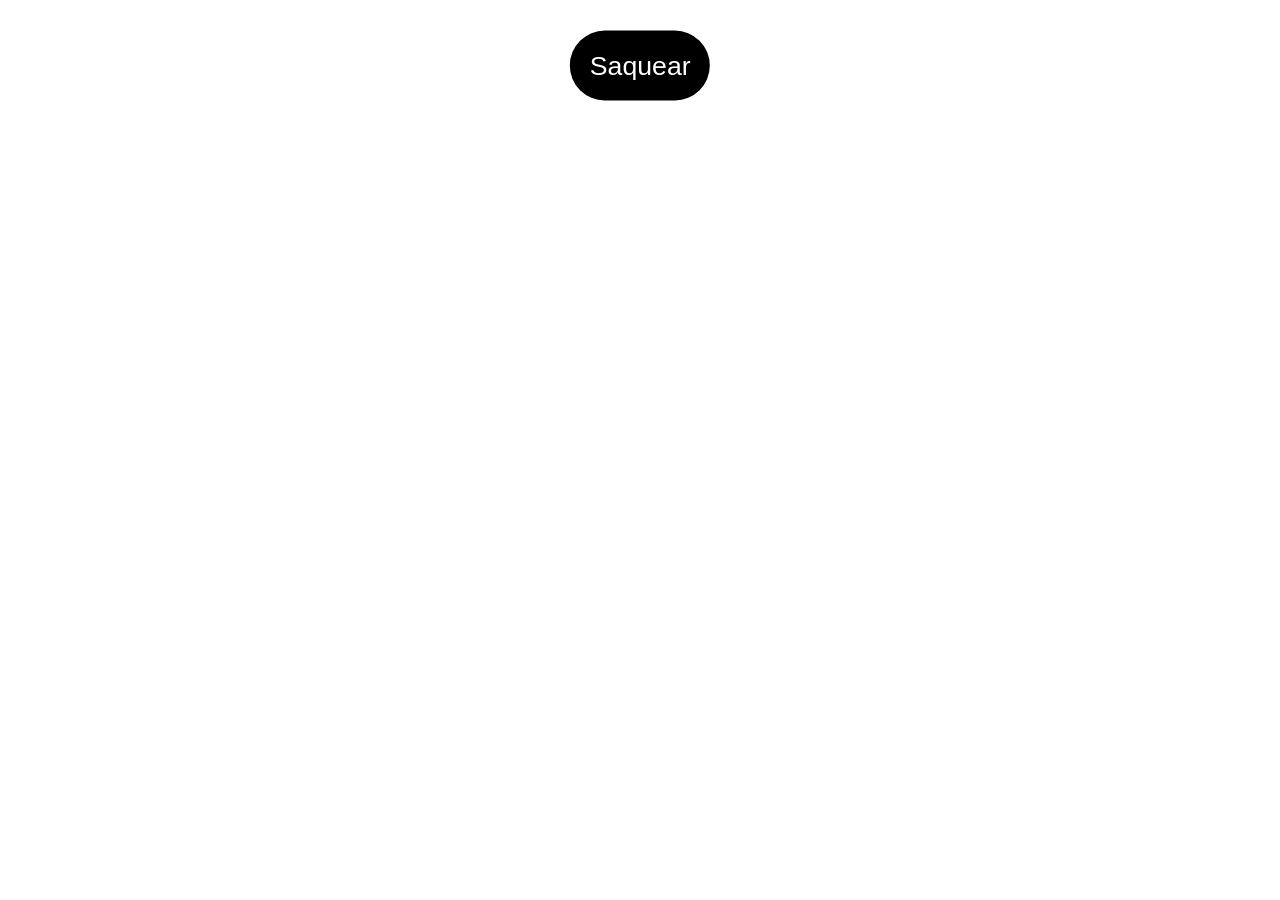
<file: rol/AToDnAToD/obandoned.html>
<style>
  #mybody{text-align:center;padding-top:40px;}
  button#mybtn {
  transform:scale(2);
  background:black;
  border:none;
  color:white;
  padding:10px;
  border-radius:50px;
}
</style>
<script>
 function saquear() {
 
 const lootTable = [
   '"The Last Emperor"',
   
   "+5$",
   "Piedra preciosa (10$)",
   "Piedra preciosa (20$)",
   "Piedra preciosa (50$)",
   "Piedra preciosa (100$)",
   "Espada común",
   "Martillo común",
   "+50$",
   "-5$",
   "-50$",
   "Redbull",
   "Esclavo",
   "-5HP",
   "-50HP",
   "-5MANA",
   "-10MANA",
   "Double roll",
   "+5HP",
   "+5MANA",
   "+15HP Limit",
   "+10MANA Limit",
   "Redbull",
   "Esclavo"
 ];
  document.body.querySelector('div').innerText = lootTable[Math.floor(Math.random()*(lootTable.length-1))]
}
</script>
<body>
<div id='mybody'>
<button id='mybtn' onclick='saquear()'>Saquear</button>
</div></body>
</file>
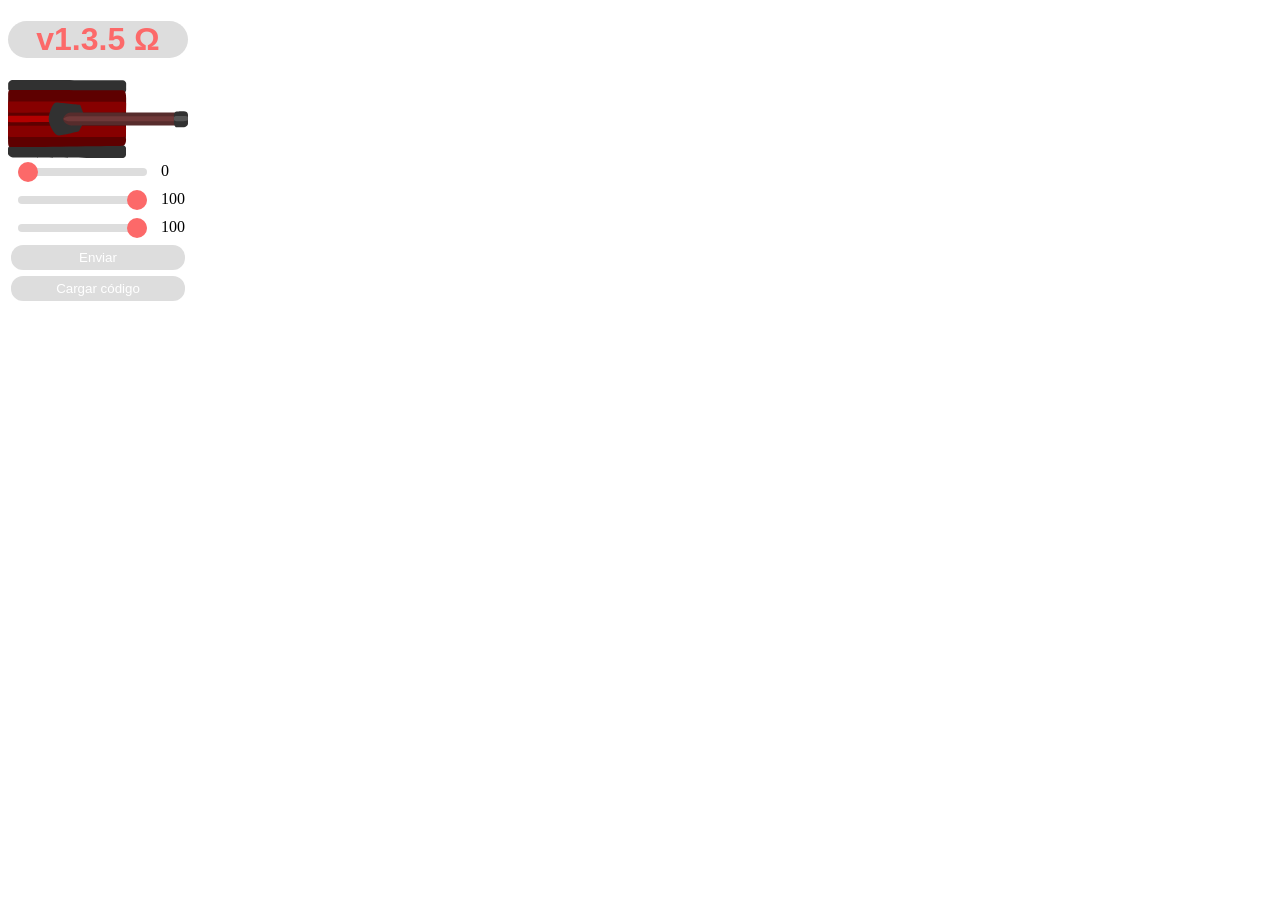
<file: tank-game/general/tank-designer.html>
<!DOCTYPE html>
<html lang="en">
<head>
    <meta charset="UTF-8">
    <meta name="viewport" content="width=device-width, initial-scale=1.0">
    <version>v1.3.5 Ω</version>
    <title>Editor de tanques</title>
    <style>
        version {
            display:none;
        }
        h1 {
            width: 180px;
            background: #ddd;
            text-align: center;
            border-radius: 100px;
            color: rgb(252, 105, 105);
            font-family: sans-serif;
        }

        img, label, input, span {
            display: block;
        }
        img,label, input {
            width: 180px;
        }
        label > * {
            display: inline-block !important;
        }

        button {
            width: 180px;
            padding: 5px;
            border: solid 3px white;
            color: white;
            outline: none;
            border-radius: 15px;
            background: #ddd;
            transition: 1s ease;
        }

        button:hover {
            border: solid 3px rgb(252, 105, 105);
            color: rgb(252, 105, 105);
        }




        input[type='range'] {
            -webkit-appearance: none; /* Quitar estilo predeterminado en navegadores WebKit */
            width: 129px;
            margin: 10px;
            height: 8px;
            background: #ddd; /* Color de fondo de la pista */
            border-radius: 5px; /* Bordes redondeados para la pista */
            outline: none;
        }

        input[type='range']::-webkit-slider-thumb {
            -webkit-appearance: none; /* Quitar estilo predeterminado en navegadores WebKit */
            appearance: none;
            width: 20px;
            height: 20px;
            border-radius: 50%;
            background: rgb(252, 105, 105); /* Color del thumb (punto) */
            cursor: pointer;
        }

        input[type='range']::-moz-range-thumb {
            width: 20px;
            height: 20px;
            border-radius: 50%;
            background: rgb(252, 105, 105); /* Color del thumb en Firefox */
            cursor: pointer;
        }

        input[type='range']::-ms-thumb {
            width: 20px;
            height: 20px;
            border-radius: 50%;
            background: rgb(252, 105, 105); /* Color del thumb en Internet Explorer */
            cursor: pointer;
        }

    </style>
</head>
<body>
    <h1 id='version'></h1>
    <img src="tank.svg" id='tank' alt="Tank Image" width="150px">
    <label>
        <input type="range" id="h" value="0" max="200">
        <span id="hv">0</span>
    </label>
    <label>
        <input type="range" id="s" value="100" max="100">
        <span id="sv">100</span>
    </label>
    <label>
        <input type="range" id="l" value="100" max="100">
        <span id="lv">100</span>
    </label>
    <button onclick="sendWhatsApp()">Enviar</button><br>
    <button id="load">Cargar código</button>

    <script>

        document.addEventListener('DOMContentLoaded', function() {
            document.querySelector('#version').innerText = document.querySelector('version').innerHTML;
            document.querySelector('title').innerHTML = `Editor de tanques ${document.querySelector('version').innerHTML}`;
            var tank = document.querySelector('#tank');
            var h = document.querySelector('#h');
            var s = document.querySelector('#s');
            var l = document.querySelector('#l');
            var hv = document.querySelector('#hv');
            var sv = document.querySelector('#sv');
            var lv = document.querySelector('#lv');

            function updateFilter() {
                tank.style.filter = `hue-rotate(${parseInt(h.value / 200 * 360)}deg) saturate(${s.value}%) brightness(${l.value}%)`;
                hv.textContent = h.value;
                sv.textContent = s.value;
                lv.textContent = l.value;
            }

            h.addEventListener('input', updateFilter);
            s.addEventListener('input', updateFilter);
            l.addEventListener('input', updateFilter);

            document.querySelector('#load').addEventListener('click', (event) => {
                var h = document.querySelector('#h');
                var s = document.querySelector('#s');
                var l = document.querySelector('#l');
                var input = prompt('Introduce el código');
                try {
                    input = atob(input).split(',');
                    console.log(input);
                    h.value = input[0];
                    s.value = input[1];
                    l.value = input[2];
                } catch {
                    alert('Código inválido');
                };
                updateFilter();
            });

            // Initial update
            updateFilter();
        });

        function sendWhatsApp() {
            const h = document.querySelector('#h').value;
            const s = document.querySelector('#s').value;
            const l = document.querySelector('#l').value;
            const message = btoa(`${h},${s},${l}`);
            const whatsappLink = `https://wa.me/?text=${encodeURIComponent(message)}`;
            window.open(whatsappLink, '_blank');
        }
    </script>
</body>
</html>
</file>
